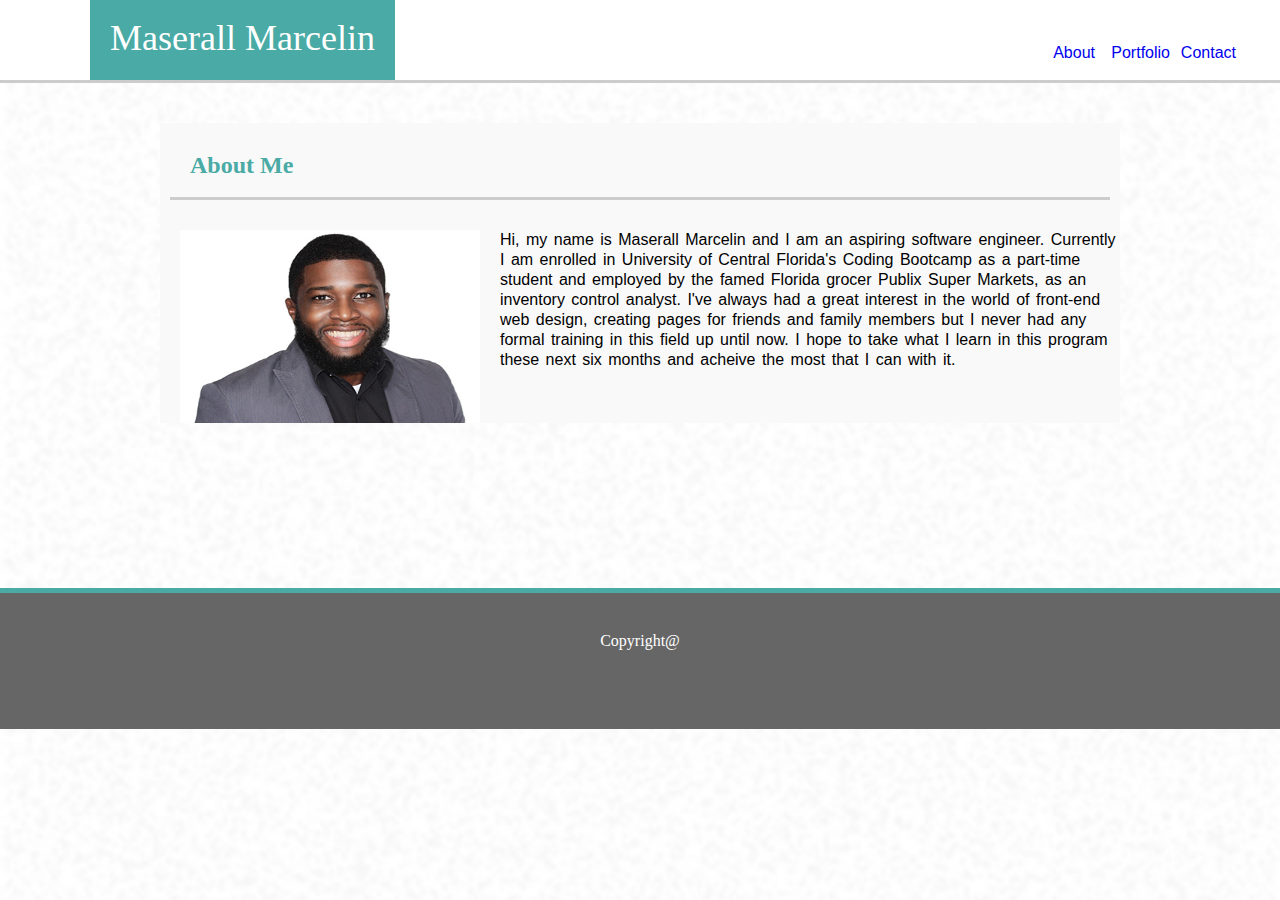
<file: index.html>
<!DOCTYPE html>
<html lang="en-us">

<head>
    <meta charset="utf-8">
    <meta name="viewport" content="width=device-width, initial-scale=1.0"> 
    <title>Maserall's Portfolio</title>
    <link rel="stylesheet" type="text/css" href="assets/css/reset.css">
    <link rel="stylesheet" type="text/css" href="assets/css/style.css">
    <link rel="stylesheet" type="text/css" href="assets/css/style2.css">
</head>

<body>
    
    <div class="menu">

        <a href="index.html"><div id="mynameRelative">Maserall Marcelin</div></a>

        <a href="index.html"><div id="about-relative">About</div></a>

        <a href="contact.html"><div id="contact-relative">Contact</div></a>

        <a href="portfolio.html"><div id="portfolio-relative">Portfolio</div></a>

    </div>

  <div class="wrapper">

    <section class="content">

        <header>
            <h2>About   Me</h2>
        </header>

        <a href="https://www.linkedin.com/in/maserall-marcelin-76067a12b/"><img id="bio-image" src="assets/images/wmcoverart.jpg" alt="maserall headshot"></a>

        <p>Hi, my name is Maserall Marcelin and I am an aspiring software engineer. Currently I am
                enrolled in University of Central Florida's Coding Bootcamp as a part-time student and employed by the famed Florida grocer Publix Super Markets, as an inventory control analyst. 
                I've always had a great interest in the world of front-end web design, creating pages for friends and family members but I never had any formal training in this field up until now. I hope to 
                take what I learn in this program these next six months and acheive the most that I can with it.
        </p>

        
    </section>
  
  </div>  

  <div>
  </div>

  <footer>Copyright@</footer>  

</body>


</html>
</file>
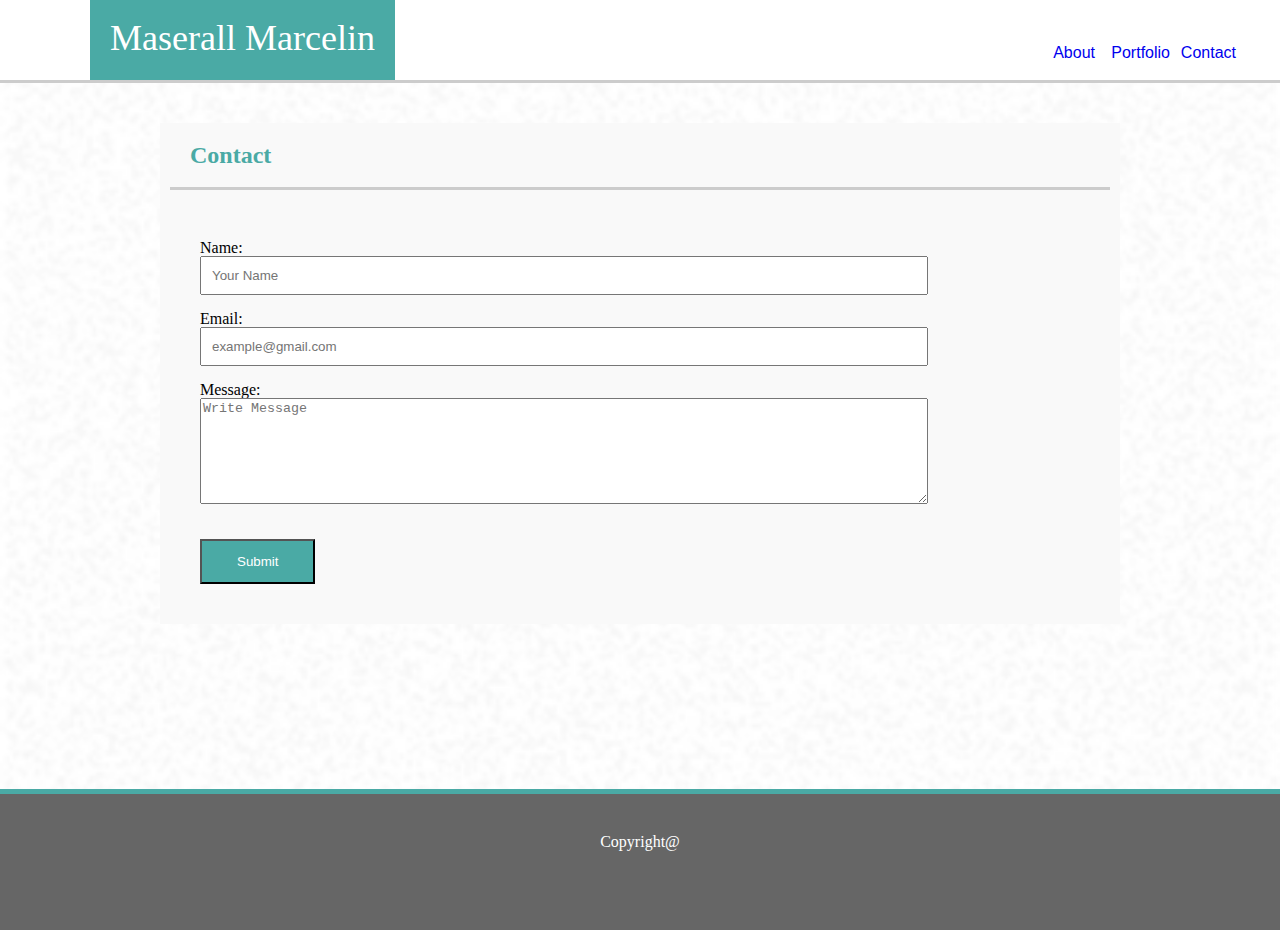
<file: contact.html>
<!DOCTYPE html>
<html lang="en-us">

<head>
    <meta charset="utf-8">
    <meta name="viewport" content="width=device-width, initial-scale=1.0">
    <title>Maserall's Portfolio</title>
    <link rel="stylesheet" type="text/css" href="assets/css/reset.css">
    <link rel="stylesheet" type="text/css" href="assets/css/style.css">
    <link rel="stylesheet" type="text/css" href="assets/css/style2.css">
</head>

<body>

    <div class="menu">

            <a href="index.html"><div id="mynameRelative">Maserall Marcelin</div></a>

            <a href="index.html"><div id="about-relative">About</div></a>
    
            <a href="contact.html"><div id="contact-relative">Contact</div></a>
    
            <a href="portfolio.html"><div id="portfolio-relative">Portfolio</div></a>
    </div>

  <div class="contact-wrapper">

    <section class="content">

        <header>
            <h2>Contact</h2>
        </header>

        <form class="my-form" action="/action_page.php">
            <div class="form-group">
            Name:<br>
            <input name="name" type="text" placeholder="Your Name" class="form-name">
            </div><br>

            <div class="form-group">
            Email:<br>
            <input name="email" type="text" placeholder="example@gmail.com" class="form-email">
            </div><br>

            <div class="form-group">
            Message:<br>
            <textarea name="message" type="text" placeholder="Write Message" id="form-message"></textarea>
            </div><br><br>

            <input type="submit" value="Submit" class="form-submit">
        </form>

    
    </section>
  
  </div>  

  <div>
    <footer>Copyright@</footer>
  </div>

</body>


</html>
</file>
<file: assets/css/style.css>
body {
    margin: 0 auto;
    padding: 0;
    background-image: url(../images/so-white.png);
    background-size: cover;
    background-position: center; 
}


.menu {
    position: relative;
    box-sizing: border-box;
    background: #ffffff;
    border-bottom: solid #cccccc;
    margin-bottom: 40px;
    padding: 40px;
    height: 5px;
    color: #777777;
    font-family: 'Georgia', Times, Times New Roman, serif;
    text-align: center;
}

#about-relative,
#contact-relative,
#portfolio-relative {
    font-family: 'Arial', 'Helvetica Neue', Helvetica, sans-serif;
}

a:hover {
    background: #cccccc;
}

a:visited {
    color: currentColor;
}

.links:default {
    color: black;
}

#mynameRelative {
    color: #ffffff;
    background: #4aaaa5;
    position: absolute;
    inline-size: auto;
    top: 0px;
    left: 90px;
    padding: 20px;
    height: 40px;
    font-size: 36px;    
}

#about-relative {
    position: absolute;
    /* background: #4aaaa5; */
    right: 180px;
    padding: 5px;
    /* border-right: 1px solid #cccccc; */
    height: 10px;

}

#contact-relative {
    position: absolute;
    right: 39px;
    padding: 5px;
    height: 10px;
}

#portfolio-relative {
    position: absolute;
    padding: 5px;
    right: 105px;
    /* border-right: 1px solid #cccccc; */
    height: 10px;
}

@media(max-width: 980px) {
    body {
        width: 100%;
    }

    #about-relative {
        right: 32%;
    }

    #contact-relative {
        right: 16.5%;
    }

    #portfolio-relative {
        right: 24%;
    }

    
    

@media(max-width: 768px) {
    body {
        width: 100%;
    }

    #mynameRelative {
        left: 30px;
    }

    #about-relative {
        right: 20%;
    }

    #contact-relative {
        right: 11.4%;
    }

    #portfolio-relative {
        right: 2%;
    }






@media(max-width: 640px) {

    body {
        width: 100%;
    }

    #about-relative {
        right: 62%;
        top: 120%;
        text-align: center;
    }

    #contact-relative {
        right: 37.5%;
        top: 120%;
    }

    #portfolio-relative {
        right: 49.0%;
        top: 120%;
    }

    #mynameRelative {
        display: block;
        align-content: none;
        padding-left: 20%;
        inline-size: none;
        margin-right: 0;
        position: none;

    }


}
</file>
<file: assets/css/style2.css>
p {
    font-family: 'Arial', 'Helvetica Neue', Helvetica, sans-serif;
    margin-top: 30px;
    line-height: 20px;
    word-spacing: 2px;
    font-weight: 100;
}

footer {
    background: #666666;
    color: #ffffff;
    margin-top: 165px;
    position: sticky;
    padding: 40px;
    margin-bottom: 0px;
    border-top: 5px solid #4aaaa5;
    text-align: center;
    border-bottom: 40px solid #666666;
}

.wrapper {
    /* border: solid #dddddd; */
    background: #f9f9f9f9;
    contain: content;
    width: 960px;
    height: 300px;
    margin: 0 auto;
    /* overflow: scroll; */
}

.contact-wrapper {
    height: 80%;
    background: #f9f9f9f9;
    /* contain: content; */
    width: 960px;
    margin: 0 auto;
}

.portfolio-wrapper {
    /* border: round solid #dddddd; */
    background: #f9f9f9f9;
    contain: content;
    width: 960px;
    height: 600px;
    margin: 0 auto;
}

.content h2 {
    color: #4aaaa5;
    margin: 10px;
    padding: 20px;
    border-bottom: solid #cccccc;
    font-weight: bold;
    font-family: 'Georgia', Times, Times New Roman, serif;
    font-size: 24px;
}

#bio-image {
    float: left;
    padding: 20px;
    margin: 0 auto;
    width: 300px;
    height: 200px;
}

.my-form {
    padding: 40px;
}

.my-form input[type="text"] {
    padding: 10px;
    width: 80%;
}

#form-message {
    height: 100px;
    width: 82%;
}

.form-submit {
    padding: 13px 35px;
    background: #4aaaa5;
    color: #ffffff;
    text-align: center;
    font-weight: 500;
}

.desc1 {
    position: relative;
    bottom: 270px;
    background: rgba(204, 204, 204, .4);
}

.desc2{
    position: relative;
    bottom: 140px;
    background:  rgba(204, 204, 204, .4);
}

.desc3 {
    position: relative;
    bottom: 110px;
    background: rgba(204, 204, 204, .4);
}

div.gallery {
    margin: 20px;
    border: 1px solid #cccccc;
    font-family: "lato", "arial", sans-serif;
    text-transform: uppercase; 
    text-align: center;
    align-content: center;
    float: left;
    contain: content;
    width: 400px;
    height: 200px;
}

div.gallery img {
    width: 100%;
    height: auto;
}

#wm {
    position: relative;
    top: -100px;
}

@media(max-width: 980px) {
    .wrapper {
        width: 80%;
        margin-left: 80px;
        height: auto;
    }

    .content {
        margin: 0;
        height: auto;
    }

    .content h2 {
        width: 90%;
    }

    .contact-wrapper {
        width: 80%;
    }

    .portfolio-wrapper {
        width: 80%;
        height: auto;

    }

    .my-form input[type="text"] {
    padding: 10px 0px;
    width: 100%;
    }

    #form-message {
        height: 150px;
        width: 100%;

    }

@media(max-width: 768px) {
    .wrapper {
        width: 93%;
        margin-left: 35px;
        height: auto;
    }

    .content {
        margin: 0;
        height: auto;
    }

    .content h2 {
        width: 90%;
    }

    .contact-wrapper {
        width: 92%;
    }

    .portfolio-wrapper {
        width: 93%;
        height: auto;

    }

    div.gallery {
        float: none;
        display: inline-block;
        width: 300px;
        height: 150px;
    }

    .desc1 {
        bottom: 225px;
    }

    .desc2 {
        bottom: 125px;
    }

    .desc3 {
        bottom: 90px;
    }

    .my-form input[type="text"] {
    padding: 10px 0px;
    width: 100%;
    }

    #form-message {
        height: 175px;
        width: 100%;

    }


}

@media(max-width: 640px) {
    #mynameRelative {
        display: inline-block;
        grid-column: span;
    }

    p {
        display: contents;
        width: 100%;
    }

    #bio-image {
        width: 80%;
        height: auto;
        display: block;
        align-content: center;
        column-span: all;
    }

    p {
        column-span: all;
        display: block;
    }

    body {
        width: 100%;
    }

    .wrapper {
        width: 80%;
    }

    .content {
        width: 95%;
        text-align: center;
        
    }

    .content h2 {
        width: 90%;
    }

    .contact-wrapper {
        width: 100%;
    }

    .portfolio-wrapper {
        width: 90%;
        text-align: center;
    }

    div.gallery {
        width: 400px;
        height: 300px;
    }

    .my-form input[type="text"] {
        padding: 10 0px;
        width: 100%;
        }
    
        #form-message {
            height: 175px;
            width: 100%;
    
        }
}
</file>
